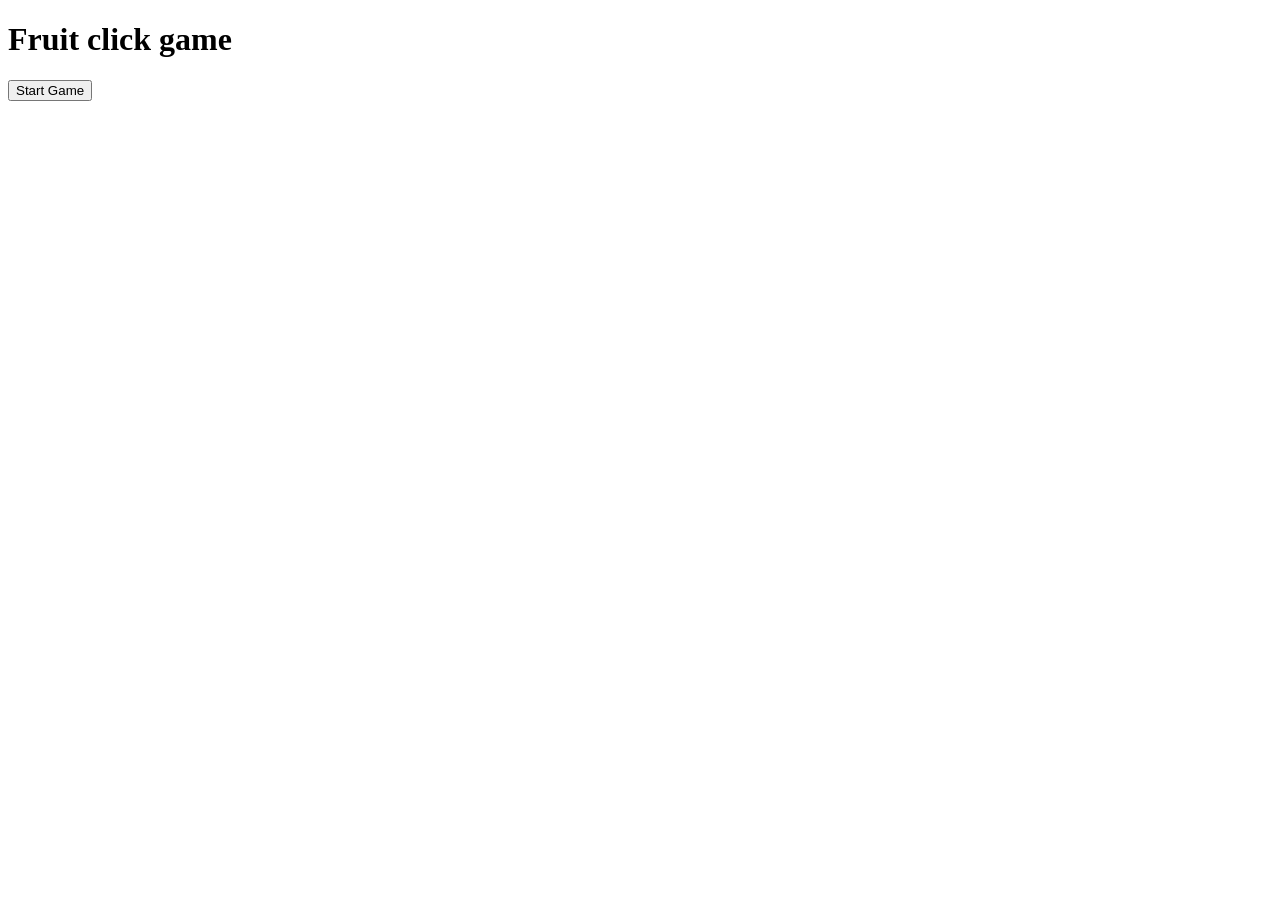
<file: Day04/clickgame.html>
<!DOCTYPE html>
<html>

<head>
    <style>
        img {
            position: absolute;
        }
    </style>
</head>

<body>
    <div id="startPage">
        <h1>Fruit click game</h1>
        <button onclick="startGame()">Start Game</button>
    </div>
    <div id="gamePage" style="display:none;">
        <h1>let's start!!</h1>
        <p>time left: <span id="timeLeft">20</span></p>
        <p>apple: <span id="apple">0</span></p>
        <p>banana: <span id="banana">0</span></p>
        <img id="fruits" onclick="fruitClicked()" width="100">
         <button id="restartBtn" onclick="restartGame()" style="display:none;">
                🔄 Restart Game
            </button>
    </div>
    <script>
        function fruitClicked() {
            if (currentFruit == "apple") {
                appleCount++;
                document.getElementById("apple").innerHTML = appleCount;
            } else {
                bananaCount++;
                document.getElementById("banana").innerHTML = bananaCount;
            }

            showFruit();
        }
        let appleCount = 0;
        let bananaCount = 0;
        let currentFruit = "";
        function showFruit() {
            let fruit = document.getElementById("fruits");

            let random = Math.floor(Math.random() * 2);

            if (random == 0) {
                fruit.src = "apple.png";
                currentFruit = "apple";
            } else {
                fruit.src = "banana.png";
                currentFruit = "banana";
            }

            moveImage(fruit);
        }
        function moveImage(img) {
            let x = Math.random() * 800;
            let y = Math.random() * 400;
           img.style.left = x + "px";
           img.style.top = y + "px";


        }
        function startTimer() {
            let timeLeft = 20;
            let timer = setInterval(function () {
                document.getElementById("timeLeft").innerHTML = timeLeft;
                timeLeft--;
                if (timeLeft < 0) {
                    clearInterval(timer);
                    alert("game over!")
                    document.getElementById("restartBtn").style.display = "inline-block";
                }
            }, 1000);

        }

        function startGame() {
            document.getElementById("startPage").style.display = "none";
            document.getElementById("gamePage").style.display = "block";
            moveImage(document.getElementById("fruits"));
            showFruit();
            startTimer();
        }
        function restartGame() {

            appleCount = 0;
            bananaCount = 0;

            document.getElementById("apple").innerHTML = 0;
            document.getElementById("banana").innerHTML = 0;
            document.getElementById("timeLeft").innerHTML = 20;

            document.getElementById("fruit").style.display = "block";

            document.getElementById("restartBtn").style.display = "none";

            showFruit();
            startTimer();
        }

    </script>


</body>

</html>
</file>
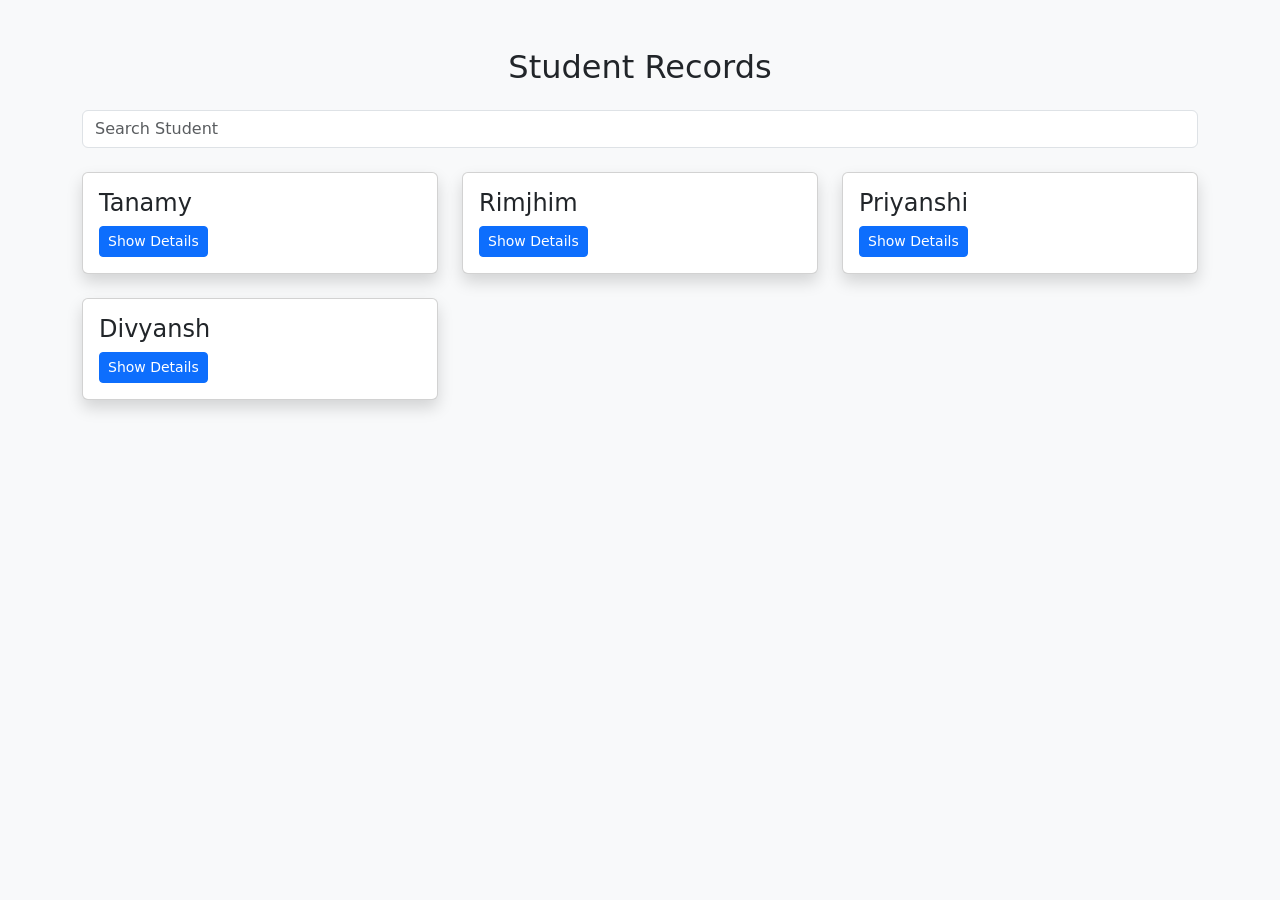
<file: Day05/studentcard.html>
<!DOCTYPE html>
<html lang="en">

<head>
    <meta charset="UTF-8">

    <link href="https://cdn.jsdelivr.net/npm/bootstrap@5.3.8/dist/css/bootstrap.min.css" rel="stylesheet">

    <script src="https://code.jquery.com/jquery-3.7.1.min.js"></script>
</head>

<body class="bg-light">

    <div class="container py-5">

        <h2 class="text-center mb-4">Student Records</h2>

        <input type="text" id="search" class="form-control mb-4" placeholder="Search Student">

        <div id="container" class="row g-4"></div>

    </div>

    <script>

        const students = [

            { name: "Tanamy", branch: "CSE", cgpa: 9.0 },

            { name: "Rimjhim", branch: "Civil", cgpa: 9.0 },

            { name: "Priyanshi", branch: "Design", cgpa: 8.9 },

            { name: "Divyansh", branch: "ECE", cgpa: 7.9 }

        ];

        let html = "";

        students.forEach(student => {

            html += `
        <div class="col-md-4 card-item">

            <div class="card shadow">

                <div class="card-body">

                    <h4>${student.name}</h4>

                    <button class="btn btn-primary btn-sm show-btn">
                        Show Details
                    </button>

                    <div class="details mt-3" style="display:none;">

                        <p><strong>Branch:</strong> ${student.branch}</p>

                        <p><strong>CGPA:</strong> ${student.cgpa}</p>

                    </div>

                </div>

            </div>

        </div>
    `;

        });

        $("#container").html(html);

        /* Show / Hide Details */

        $(document).on("click", ".show-btn", function () {

            let details = $(this).siblings(".details");

            details.slideToggle();

            if ($(this).text() === "Show Details") {

                $(this).text("Hide Details");

            } else {

                $(this).text("Show Details");

            }

        });

        $("#search").on("keyup", function () {

            let value = $(this).val().toLowerCase();

            $(".card-item").each(function () {

                let name = $(this).find("h4").text().toLowerCase();

                if (name.includes(value)) {

                    $(this).show();

                } else {

                    $(this).hide();

                }

            });

        });

    </script>

</body>

</html>
</file>
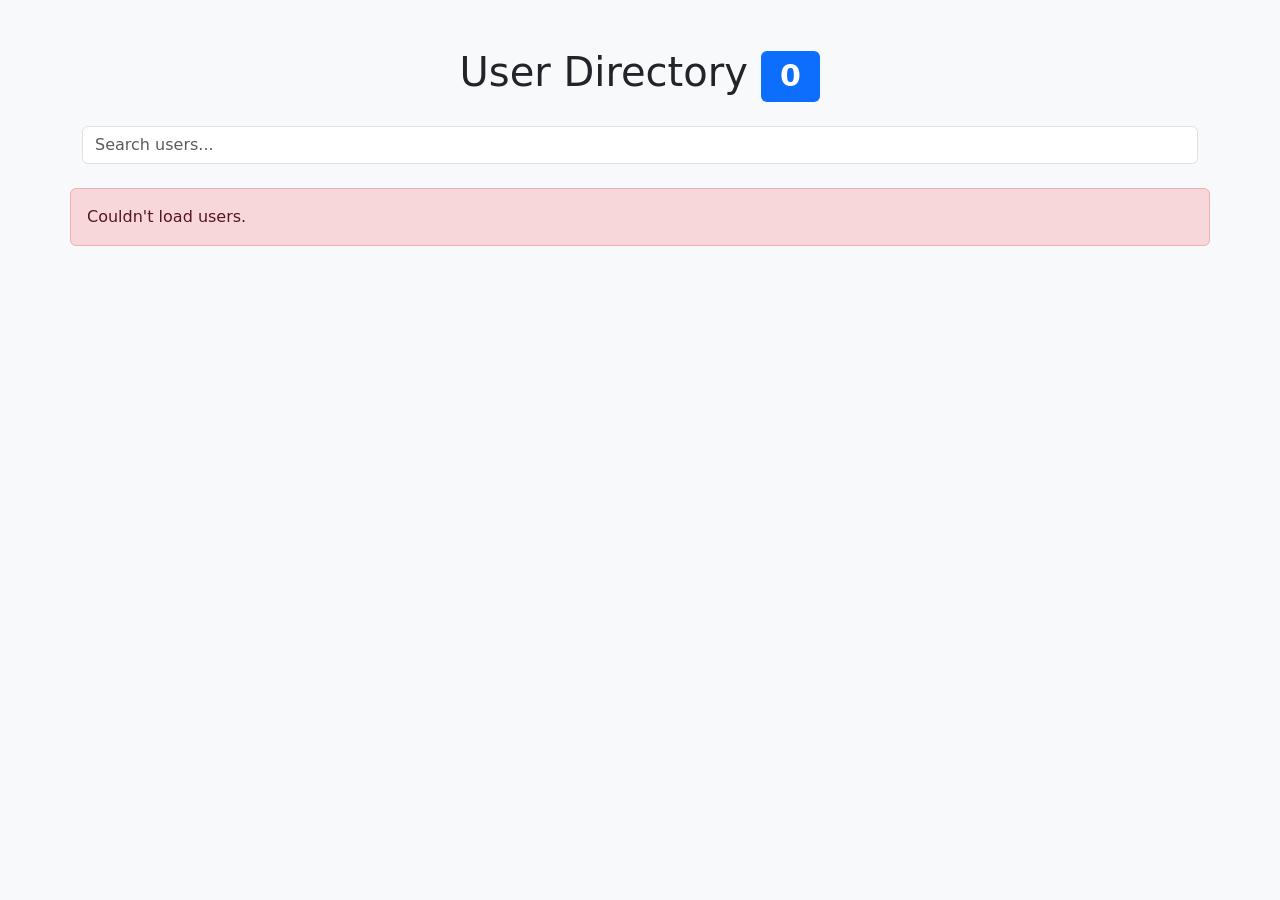
<file: Day06/userDirectory.html>
<!DOCTYPE html>
<html>

<head>

    <title>User Directory</title>

    <link href="https://cdn.jsdelivr.net/npm/bootstrap@5.3.7/dist/css/bootstrap.min.css" rel="stylesheet">

    <link rel="stylesheet" href="user.css">

</head>

<body>

<div class="container mt-5">

    <h1 class="text-center mb-4">
        User Directory
        <span id="count" class="badge bg-primary">0</span>
    </h1>

    <input
        type="text"
        id="search"
        class="form-control mb-4"
        placeholder="Search users...">

    <div id="photo-container" class="row">

        Loading...

    </div>

</div>

<script src="user.js"></script>

</body>

</html>
</file>
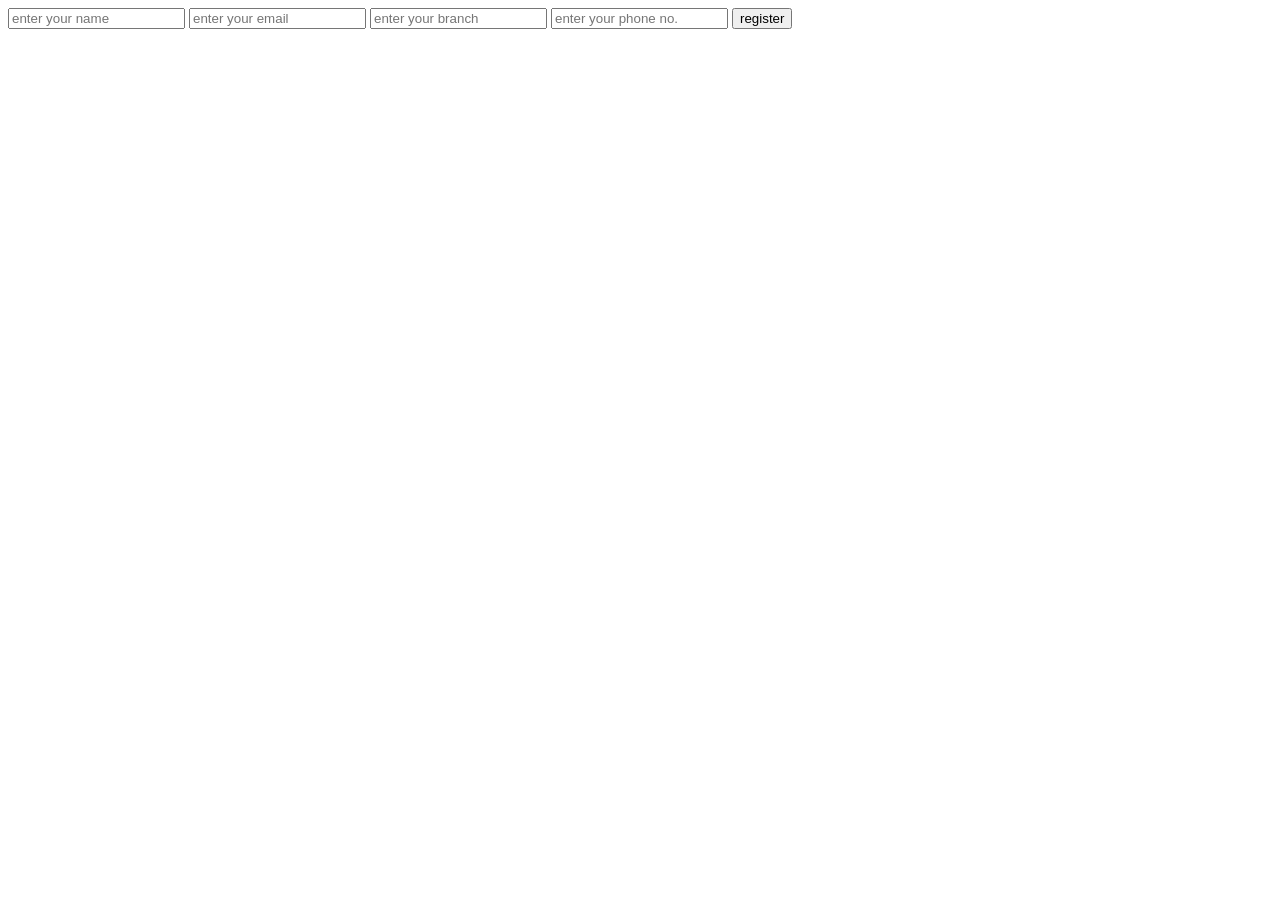
<file: Day07 /form.html>
<html>

<body>
    <form action="registration.php" method="post">
        <input type="text" name="name" placeholder="enter your name">
        <input type="email" name="email" placeholder="enter your email">
        <input type="text" name="branch" placeholder="enter your branch">
        <input type="tel" name="phoneNumber" placeholder="enter your phone no.">
        <button type:"submit"> register</button>
    </form>
</body>

</html>
</file>
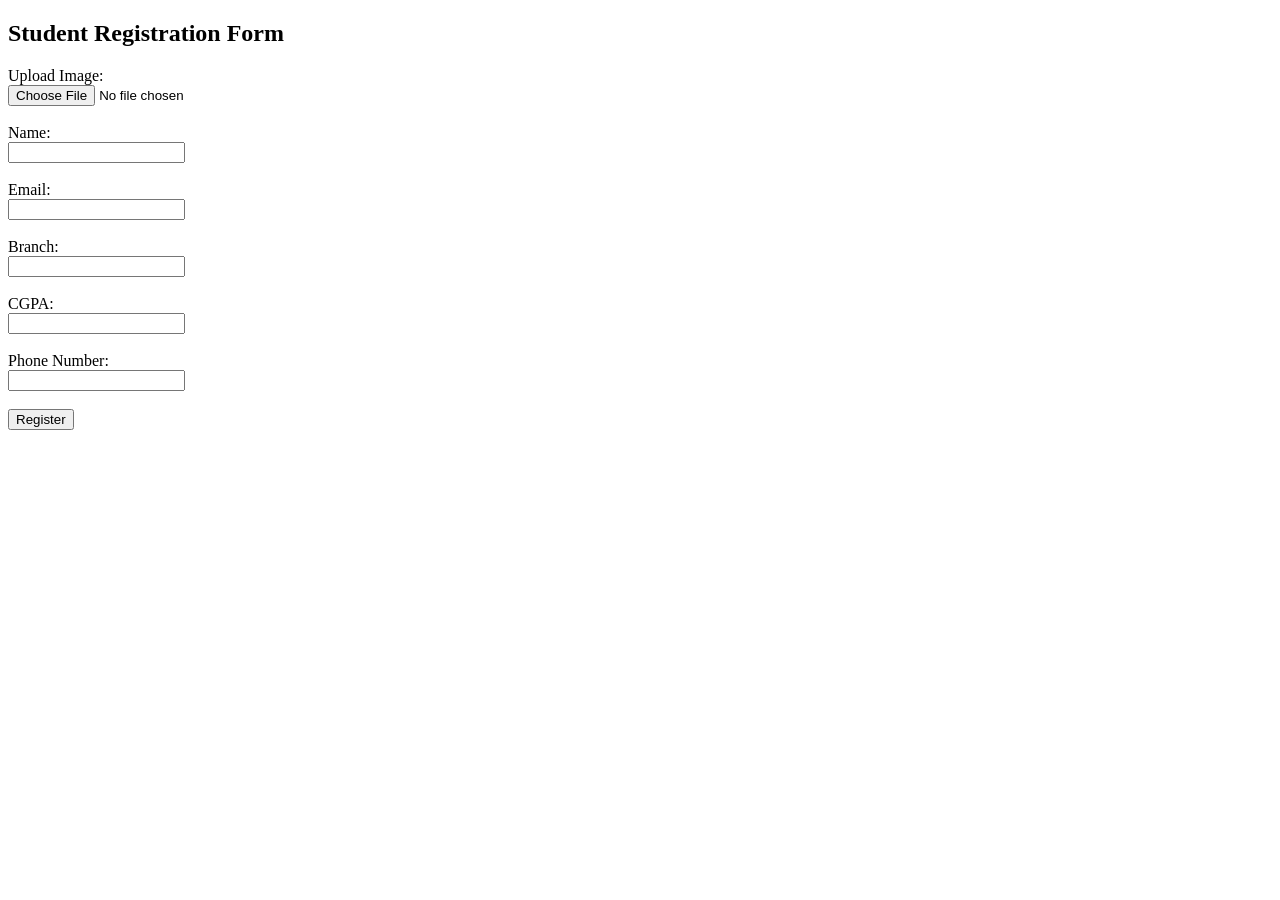
<file: Day07 /registration.html>
<!DOCTYPE html>
<html>
<head>
    <title>Student Registration</title>
</head>
<body>

    <h2>Student Registration Form</h2>

    <form action="registration.php" method="POST" enctype="multipart/form-data" class="form">

        <label>Upload Image:</label><br>
        <input type="file" name="myfile" required><br><br>

        <label>Name:</label><br>
        <input type="text" name="name" required><br><br>

        <label>Email:</label><br>
        <input type="email" name="email" required><br><br>

        <label>Branch:</label><br>
        <input type="text" name="branch" required><br><br>

        <label>CGPA:</label><br>
        <input type="number" name="cgpa" required><br><br>

        <label>Phone Number:</label><br>
        <input type="tel" name="phone_no" required><br><br>

        <input type="submit" value="Register">

    </form>

</body>
</html>
</file>
<file: Day06/user.css>
body{
    background:#f8f9fa;
}

.card{
    transition:.3s;
    border:none;
    border-radius:15px;
}

.card:hover{
    transform:translateY(-8px);
}

.card img{
    height:250px;
    object-fit:cover;
}

.card-title{
    font-weight:bold;
}
</file>
